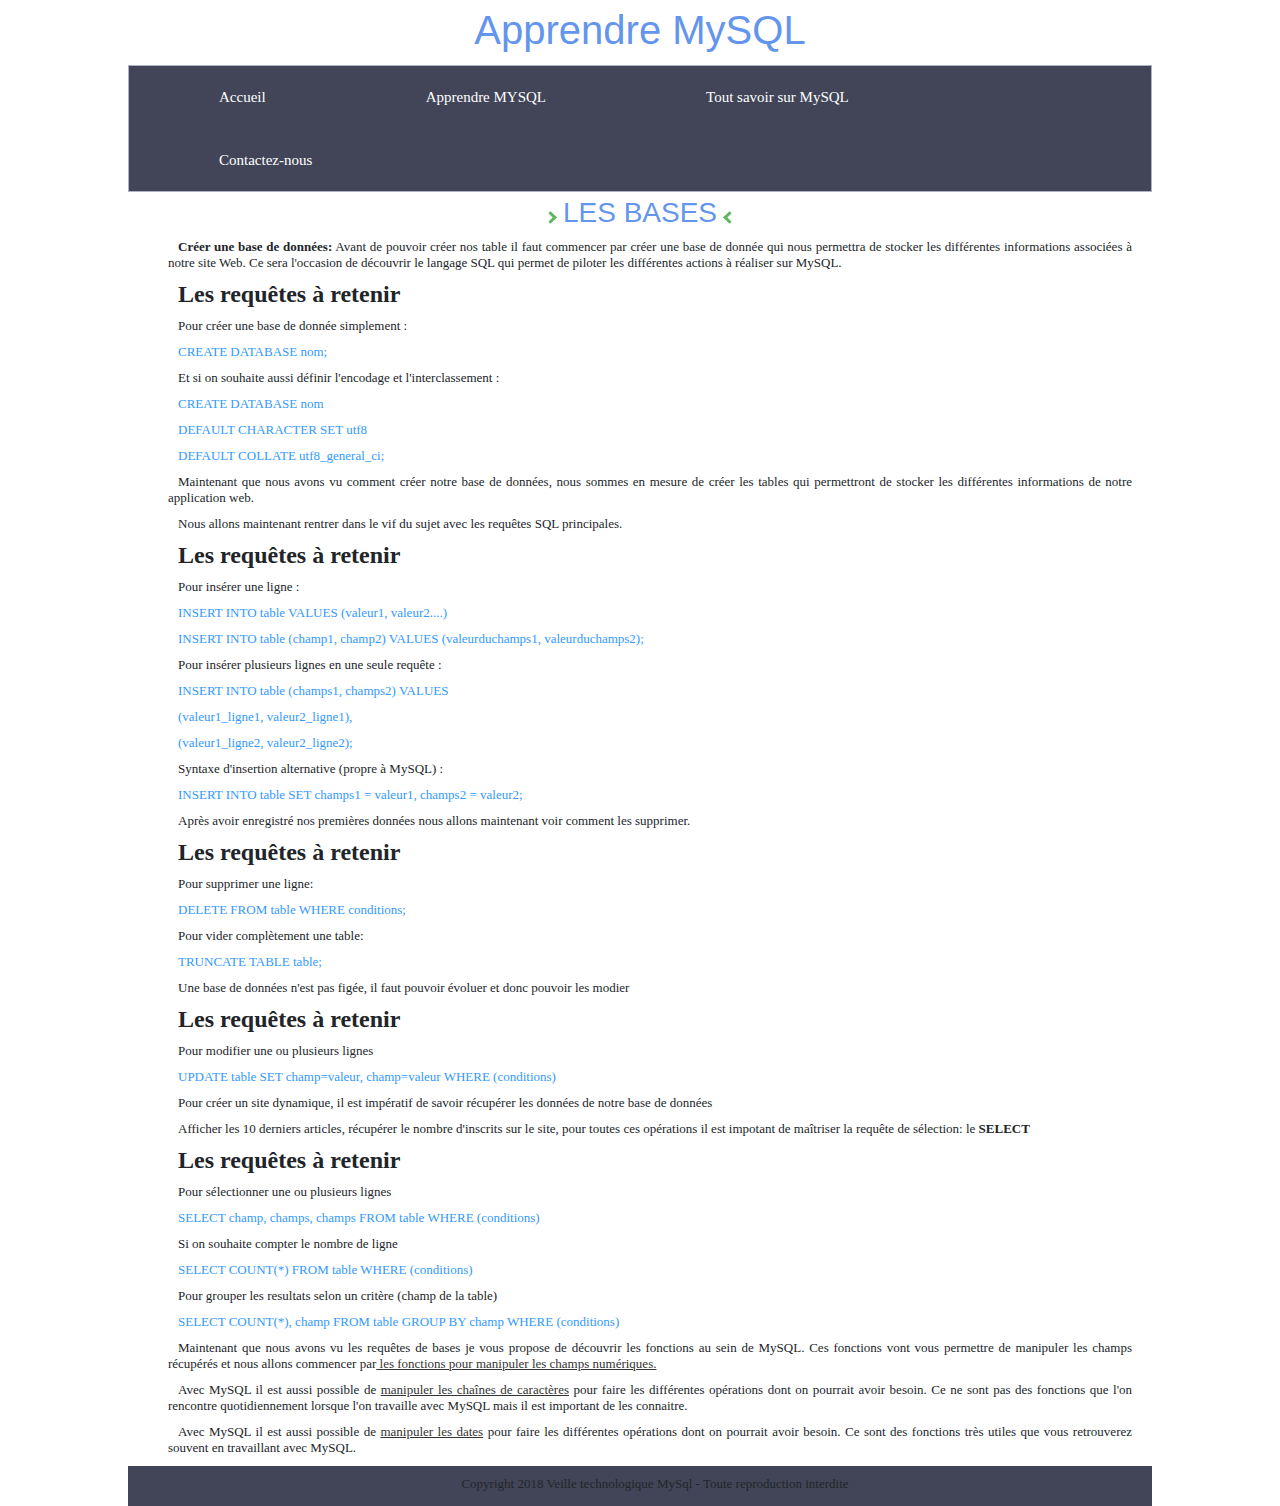
<file: ApprendreSQL.html>
<!DOCTYPE html> <!-- déclare type html-->
<html>
	<head><!-- contient métadonnées + liens -->
		<meta http-equiv="X-UA-Compatible" content="IE=edge" />
		<title> Veille Technologique MySQL </title>
		<meta charset="UTF-8">
		<meta http-equiv="Content-Type"
		meta content="text/html">
		<meta name="author" content="Nicolas, Alexis">
		<meta name="description" content="desc">
		<meta name="keywords" content="veille , technologique , veille technologique, SQL">
		<link rel="stylesheet" type="text/css" href="knacss.css" />
		<link rel="stylesheet" type="text/css" href="STYLE.css" />
	</head>
	
	<body>
		<h1 style="text-align:center;">Apprendre MySQL</h1> </u>		
		<nav>
			<div class="table">
				<ul>
					<!--Menu de navigation du site -->
					<li class="menu-ind">
						<a href="index.html">Accueil</a>
					</li>
					<li class="menu-exp">
						<a href="ApprendreSQL.html">Apprendre MYSQL</a>
					</li>
					<li class="menu-hob">
					<a href="Toutsavoir.html">Tout savoir sur MySQL</a>
					</li>
					<li class="menu-con">
					<a href="contact.html">Contactez-nous</a>
					</li>
				</ul>
			</div>
		</nav>	
		<h2 style="text-align:center;"><i class="arrow right"></i> LES BASES <i class="icon left"></h2></i>
				<p style="text-align:flushleft;"><B>Créer une base de données:</B> Avant de pouvoir créer nos table il faut commencer par créer une base de donnée qui nous permettra de stocker les différentes informations associées à notre site Web. Ce sera l'occasion de découvrir le langage SQL qui permet de piloter les différentes actions à réaliser sur MySQL.</p>
				<h3 style="text-align:left;"><B>Les requêtes à retenir</B></p></h3>
				<p>Pour créer une base de donnée simplement :</p>
				<p><span style="color: #3399ff;">CREATE DATABASE nom;</p>
				<p>Et si on souhaite aussi définir l'encodage et l'interclassement :</p>
				<p><span style="color: #3399ff;">CREATE DATABASE nom</p>
				<p><span style="color: #3399ff;">DEFAULT CHARACTER SET utf8</p>
				<p><span style="color: #3399ff;">DEFAULT COLLATE utf8_general_ci;</p>
				<p>Maintenant que nous avons vu comment créer notre base de données, nous sommes en mesure de créer les tables qui permettront de stocker les différentes informations de notre application web.</p>
				<p>Nous allons maintenant rentrer dans le vif du sujet avec les requêtes SQL principales.</p>
				<h3 style="text-align:left;"><B>Les requêtes à retenir</B></p></h3>
				<p>Pour insérer une ligne :</p>
				<p><span style="color: #3399ff;">INSERT INTO table VALUES (valeur1, valeur2....)</p>
				<p><span style="color: #3399ff;">INSERT INTO table (champ1, champ2) VALUES (valeurduchamps1, valeurduchamps2);</p>
				<p>Pour insérer plusieurs lignes en une seule requête :</p>
				<p><span style="color: #3399ff;">INSERT INTO table (champs1, champs2) VALUES</p>   
				<p><span style="color: #3399ff;">(valeur1_ligne1, valeur2_ligne1),</p>
				<p><span style="color: #3399ff;">(valeur1_ligne2, valeur2_ligne2);</p>
				<p>Syntaxe d'insertion alternative (propre à MySQL) : </p>
				<p><span style="color: #3399ff;">INSERT INTO table SET champs1 = valeur1, champs2 = valeur2;</p>
				<p> Après avoir enregistré nos premières données nous allons maintenant voir comment les supprimer.</p>
				<h3 style="text-align:left;"><B>Les requêtes à retenir</B></p></h3>
				<p>Pour supprimer une ligne:</p>
				<p><span style="color: #3399ff;">DELETE FROM table WHERE conditions;</p>
				<p>Pour vider complètement une table:</p>
				<p><span style="color: #3399ff;">TRUNCATE TABLE table;</p>
				<p>Une base de données n'est pas figée, il faut pouvoir évoluer et donc pouvoir les modier</p>
				<h3 style="text-align:left;"><B>Les requêtes à retenir</B></p></h3>
				<p>Pour modifier une ou plusieurs lignes</p>
				<p><span style="color: #3399ff;">UPDATE table SET champ=valeur, champ=valeur WHERE (conditions)</p>
				<p>Pour créer un site dynamique, il est impératif de savoir récupérer les données de notre base de données</p>
				<p> Afficher les 10 derniers articles, récupérer le nombre d'inscrits sur le site, pour toutes ces opérations il est impotant de maîtriser la requête de sélection: le <B>SELECT</B></p>
				<h3 style="text-align:left;"><B>Les requêtes à retenir</B></p></h3>
				<p>Pour sélectionner une ou plusieurs lignes</p>
				<p><span style="color: #3399ff;">SELECT champ, champs, champs FROM table WHERE (conditions)</p>
				<p> Si on souhaite compter le nombre de ligne</p>
				<p><span style="color: #3399ff;">SELECT COUNT(*) FROM table WHERE (conditions)</p>
				<p> Pour grouper les resultats selon un critère (champ de la table)</p>
				<p><span style="color: #3399ff;">SELECT COUNT(*), champ FROM table GROUP BY champ WHERE (conditions)</p>
				<p>Maintenant que nous avons vu les requêtes de bases je vous propose de découvrir les fonctions au sein de MySQL. Ces fonctions vont vous permettre de manipuler les champs récupérés et nous allons commencer par<a href="https://dev.mysql.com/doc/refman/8.0/en/numeric-functions.html"> les fonctions pour manipuler les champs numériques.</a></p>
				<p>Avec MySQL il est aussi possible de  <a href="https://dev.mysql.com/doc/refman/8.0/en/string-functions.html"> manipuler les chaînes de caractères</a> pour faire les différentes opérations dont on pourrait avoir besoin. Ce ne sont pas des fonctions que l'on rencontre quotidiennement lorsque l'on travaille avec MySQL mais il est important de les connaitre.</p>
				<p>Avec MySQL il est aussi possible de  <a href="https://dev.mysql.com/doc/refman/5.6/en/date-and-time-functions.html"> manipuler les dates</a> pour faire les différentes opérations dont on pourrait avoir besoin. Ce sont des fonctions très utiles que vous retrouverez souvent en travaillant avec MySQL.</p>
	<body>
		<div>
			<footer>
				<p class="p1"> Copyright 2018 Veille technologique MySql - Toute reproduction interdite</p>
			</footer>
		</div>
	</body>

</html>
</file>
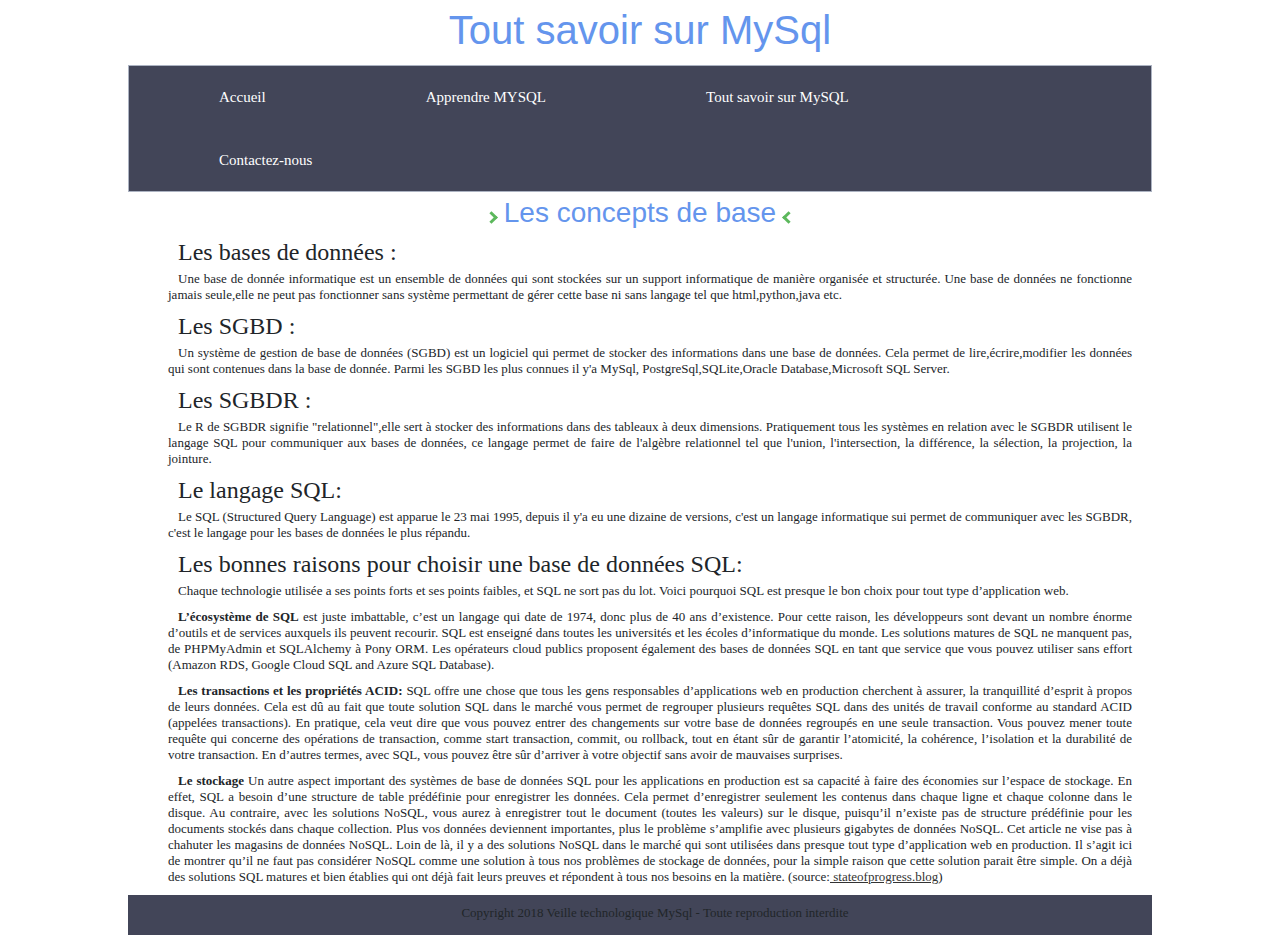
<file: Toutsavoir.html>
<!DOCTYPE html> <!-- déclare type html-->
<html>
	<head><!-- contient métadonnées + liens -->
		<meta http-equiv="X-UA-Compatible" content="IE=edge" />
		<title> Veille Technologique MySQL </title>
		<meta charset="UTF-8">
		<meta http-equiv="Content-Type"
		meta content="text/html">
		<meta name="author" content="Nicolas, Alexis">
		<meta name="description" content="desc">
		<meta name="keywords" content="veille , technologique , veille technologique, SQL">
		<link rel="stylesheet" type="text/css" href="knacss.css" />
		<link rel="stylesheet" type="text/css" href="STYLE.css" />
	</head>
	
	<body>
		<h1 style="text-align:center;">Tout savoir sur MySql</h1> </u>		
		<nav>	
			<div class="table">
				<ul>
					<li class="menu-ind">
						<a href="index.html">Accueil</a>
					</li>
					<li class="menu-exp">
						<a href="ApprendreSQL.html">Apprendre MYSQL</a>
					</li>
					<li class="menu-hob">
					<a href="Toutsavoir.html">Tout savoir sur MySQL</a>
					</li>
					<li class="menu-con">
					<a href="contact.html">Contactez-nous</a>
					</li>
				</ul>
			</div>
		</nav>
			<h2 style="text-align:center;"><i class="arrow right"></i> Les concepts de base <i class="icon left"></h2></i>
			<h3 style="text-align:left;"> Les bases de données :</h3>
			<p> Une base de donnée informatique est un ensemble de données qui sont stockées sur un support informatique de manière organisée et structurée. 
				Une base de données ne fonctionne jamais seule,elle ne peut pas fonctionner sans système permettant de gérer cette base ni sans langage tel que html,python,java etc.</p>
			<h3 style="text-align:left;"> Les SGBD :</h3>
			<p> Un système de gestion de base de données (SGBD) est un logiciel qui permet de stocker des informations dans une base de données. Cela permet de lire,écrire,modifier les données qui sont contenues dans la base de donnée.
				Parmi les SGBD les plus connues il y'a MySql, PostgreSql,SQLite,Oracle Database,Microsoft SQL Server.</p>
			<h3 style="text-align:left;"> Les SGBDR :</h3>
			<p> Le R de SGBDR signifie "relationnel",elle sert à stocker des informations dans des tableaux à deux dimensions. Pratiquement tous les systèmes en relation avec le SGBDR utilisent le langage SQL pour communiquer aux bases de données, ce langage permet de faire de l'algèbre relationnel tel que l'union, l'intersection, la différence, la sélection, la projection, la jointure. </p>
			<h3 style="text-align:left;"> Le langage SQL:</h3>
			<p> Le SQL (Structured Query Language) est apparue le 23 mai 1995, depuis il y'a eu une dizaine de versions, c'est un langage informatique sui permet de communiquer avec les SGBDR, c'est le langage pour les bases de données le plus répandu.</p>
			<h3 style="text-align:left;"> Les bonnes raisons pour choisir une base de données SQL:</h3>
			<p>Chaque technologie utilisée a ses points forts et ses points faibles, et SQL ne sort pas du lot. Voici pourquoi SQL est presque le bon choix pour tout type d’application web.</p>
			<p><B>L’écosystème de SQL</B> est juste imbattable, c’est un langage qui date de 1974, donc plus de 40 ans d’existence. Pour cette raison, les développeurs sont devant un nombre énorme d’outils et de services auxquels ils peuvent recourir.
				SQL est enseigné dans toutes les universités et les écoles d’informatique du monde. Les solutions matures de SQL ne manquent pas, de PHPMyAdmin et SQLAlchemy à Pony ORM. Les opérateurs cloud publics proposent également des bases de données SQL en tant que service que vous pouvez utiliser sans effort (Amazon RDS, Google Cloud SQL and Azure SQL Database).</p>
			<p><B>Les transactions et les propriétés ACID:</B> SQL offre une chose que tous les gens responsables d’applications web en production cherchent à assurer, la tranquillité d’esprit à propos de leurs données. Cela est dû au fait que toute solution SQL dans le marché vous permet de regrouper plusieurs requêtes SQL dans des unités de travail conforme au standard ACID (appelées transactions).
				En pratique, cela veut dire que vous pouvez entrer des changements sur votre base de données regroupés en une seule transaction. Vous pouvez mener toute requête qui concerne des opérations de transaction, comme start transaction, commit, ou rollback, tout en étant sûr de garantir l’atomicité, la cohérence, l’isolation et la durabilité de votre transaction. 
				En d’autres termes, avec SQL, vous pouvez être sûr d’arriver à votre objectif sans avoir de mauvaises surprises.</p>
			<p><B>Le stockage</B> Un autre aspect important des systèmes de base de données SQL pour les applications en production est sa capacité à faire des économies sur l’espace de stockage. En effet, SQL a besoin d’une structure de table prédéfinie pour enregistrer les données. Cela permet d’enregistrer seulement les contenus dans chaque ligne et chaque colonne dans le disque. Au contraire, avec les solutions NoSQL, vous aurez à enregistrer tout le document (toutes les valeurs) sur le disque, puisqu’il n’existe pas de structure prédéfinie pour les documents stockés dans chaque collection. Plus vos données deviennent importantes, plus le problème s’amplifie avec plusieurs gigabytes de données NoSQL. 
				Cet article ne vise pas à chahuter les magasins de données NoSQL. Loin de là, il y a des solutions NoSQL dans le marché qui sont utilisées dans presque tout type d’application web en production. Il s’agit ici de montrer qu’il ne faut pas considérer NoSQL comme une solution à tous nos problèmes de stockage de données, pour la simple raison que cette solution parait être simple. On a déjà des solutions SQL matures et bien établies qui ont déjà fait leurs preuves et répondent à tous nos besoins en la matière. (source:<a href="https://stateofprogress.blog/choose-sql-d017cfc08870"> stateofprogress.blog</a>) </p>
		<div>
			<footer>
				<p class="p1"> Copyright 2018 Veille technologique MySql - Toute reproduction interdite</p>
			</footer>
		</div>
	</body>

</html>
</file>
<file: knacss.css>
@charset "UTF-8";
/*!
* www.KNACSS.com v7.1.0 (october, 31 2018) @author: Alsacreations, Raphael Goetter
* Licence WTFPL http://www.wtfpl.net/
*/*,:after,:before{-webkit-box-sizing:border-box;box-sizing:border-box}html{font-family:sans-serif;line-height:1.15;-webkit-text-size-adjust:100%;-moz-text-size-adjust:100%;-ms-text-size-adjust:100%;text-size-adjust:100%;overflow-style:scrollbar;-webkit-tap-highlight-color:transparent}@-ms-viewport{width:device-width}@-o-viewport{width:device-width}@viewport{width:device-width}article,aside,dialog,figcaption,figure,footer,header,hgroup,main,nav,section{display:block}body{font-family:-apple-system,BlinkMacSystemFont,Segoe UI,Roboto,Helvetica Neue,Arial,sans-serif,Apple Color Emoji,Segoe UI Emoji,Segoe UI Symbol;font-size:1rem;font-weight:400;text-align:left}[tabindex="-1"]:focus{outline:none!important}hr{-webkit-box-sizing:content-box;box-sizing:content-box;height:0;overflow:visible}h1,h2,h3,h4,h5,h6{margin-top:0;margin-bottom:.5rem}p{margin-top:0;margin-bottom:1rem}abbr[data-original-title],abbr[title]{text-decoration:underline;-webkit-text-decoration:underline dotted;text-decoration:underline dotted;cursor:help;border-bottom:0}address{font-style:normal;line-height:inherit}address,dl,ol,ul{margin-bottom:1rem}dl,ol,ul{margin-top:0}ol ol,ol ul,ul ol,ul ul{margin-bottom:0}dt{font-weight:700}dd{margin-bottom:.5rem;margin-left:0}blockquote{margin:0 0 1rem}dfn{font-style:italic}b,strong{font-weight:700}small{font-size:80%}sub,sup{position:relative;font-size:75%;line-height:0;vertical-align:baseline}sub{bottom:-.25em}sup{top:-.5em}a{color:#007bff;text-decoration:none;background-color:transparent}a:hover{color:#0056b3;text-decoration:underline}a:not([href]):not([tabindex]),a:not([href]):not([tabindex]):focus,a:not([href]):not([tabindex]):hover{color:inherit;text-decoration:none}a:not([href]):not([tabindex]):focus{outline:0}code,kbd,pre,samp{font-family:monospace,monospace;font-size:1em}pre{margin-top:0;margin-bottom:1rem;overflow:auto}figure{margin:0 0 1rem}img{border-style:none}svg:not(:root){overflow:hidden}[role=button],a,area,button,input:not([type=range]),label,select,summary,textarea{-ms-touch-action:manipulation;touch-action:manipulation}table{border-collapse:collapse}caption{padding-top:.75rem;padding-bottom:.75rem;color:#868e96;text-align:left;caption-side:bottom}th{text-align:inherit}label{margin-bottom:.5rem}button{border-radius:0}button:focus{outline:1px dotted;outline:5px auto -webkit-focus-ring-color}button,input,optgroup,select,textarea{margin:0;font-family:inherit;font-size:inherit;line-height:inherit}button,input{overflow:visible}button,select{text-transform:none}[type=reset],[type=submit],button,html [type=button]{-webkit-appearance:button;-moz-appearance:button;appearance:button}[type=button]::-moz-focus-inner,[type=reset]::-moz-focus-inner,[type=submit]::-moz-focus-inner,button::-moz-focus-inner{padding:0;border-style:none}input[type=checkbox],input[type=radio]{-webkit-box-sizing:border-box;box-sizing:border-box;padding:0}input[type=date],input[type=datetime-local],input[type=month],input[type=time]{-webkit-appearance:listbox;-moz-appearance:listbox;appearance:listbox}textarea{overflow:auto}fieldset{min-width:0;padding:0;margin:0;border:0}legend{display:block;width:100%;max-width:100%;padding:0;margin-bottom:.5rem;font-size:1.5rem;line-height:inherit;color:inherit;white-space:normal}progress{vertical-align:baseline}[type=number]::-webkit-inner-spin-button,[type=number]::-webkit-outer-spin-button{height:auto}[type=search]{outline-offset:-2px;-webkit-appearance:none;-moz-appearance:none;appearance:none}[type=search]::-webkit-search-cancel-button,[type=search]::-webkit-search-decoration{-webkit-appearance:none;appearance:none}::-webkit-file-upload-button{font:inherit;-webkit-appearance:button;appearance:button}output{display:inline-block}summary{display:list-item}template{display:none}[hidden]{display:none!important}html{-webkit-box-sizing:border-box;box-sizing:border-box}*,:after,:before{-webkit-box-sizing:inherit;box-sizing:inherit;min-width:0;min-height:0}html{font-size:62.5%;font-size:.625em}body{margin:0;font-size:1.4rem;background-color:#fff;color:#212529;font-family:-apple-system,BlinkMacSystemFont,Segoe UI,Roboto,Oxygen-Sans,Ubuntu,Cantarell,Helvetica Neue,sans-serif;line-height:1.5}@media (min-width:576px){body{font-size:1.6rem}}a{color:#333;text-decoration:underline}a:active,a:focus,a:hover{color:#0d0d0d;text-decoration:underline}.h1-like,h1{font-size:2.8rem;font-family:sans-serif;font-weight:500}@media (min-width:576px){.h1-like,h1{font-size:3.2rem}}.h2-like,h2{font-size:2.4rem;font-family:sans-serif;font-weight:500}@media (min-width:576px){.h2-like,h2{font-size:2.8rem}}.h3-like,h3{font-size:2rem;font-weight:500}@media (min-width:576px){.h3-like,h3{font-size:2.4rem}}.h4-like,h4{font-size:1.8rem;font-weight:500}@media (min-width:576px){.h4-like,h4{font-size:2rem}}.h5-like,h5{font-size:1.6rem;font-weight:500}@media (min-width:576px){.h5-like,h5{font-size:1.8rem}}.h6-like,h6{font-size:1.4rem;font-weight:500}@media (min-width:576px){.h6-like,h6{font-size:1.6rem}}dd,h1,h2,h3,h4,h5,h6{margin-top:0;margin-bottom:.5rem}address,blockquote,dl,ol,p,pre,ul{margin-top:0;margin-bottom:1rem}li .p-like,li ol,li p,li ul,ol ol,ul ul{margin-top:0;margin-bottom:0}blockquote,code,img,input,pre,svg,table,td,textarea,video{max-width:100%}img{height:auto}ol,ul{padding-left:2em}img{vertical-align:middle}.italic,address,cite,em,i,var{font-style:italic}code,kbd,mark{border-radius:2px}kbd{padding:0 2px;border:1px solid #999}pre{-moz-tab-size:2;-o-tab-size:2;tab-size:2}code{padding:2px 4px;background:rgba(0,0,0,.04);color:#b11}pre code{padding:0;background:none;color:inherit;border-radius:0}mark{padding:2px 4px}sub,sup{vertical-align:0}sup{bottom:1ex}sub{top:.5ex}blockquote{position:relative;padding-left:3em;min-height:2em}blockquote:before{content:"\201C";position:absolute;left:0;top:0;font-family:georgia,serif;font-size:5em;height:.4em;line-height:.9;color:#e7e9ed}blockquote>footer{margin-top:.75em;font-size:.9em;color:rgba(0,0,0,.7)}blockquote>footer:before{content:"\2014 \0020"}q{font-style:normal}.q,q{quotes:"“" "”" "‘" "’"}.q:lang(fr),q:lang(fr){quotes:"«\00a0" "\00a0»" "“" "”"}hr{display:block;clear:both;height:1px;margin:1em 0 2em;padding:0;border:0;color:#ccc;background-color:#ccc}blockquote,figure{margin-left:0;margin-right:0}code,kbd,pre,samp{white-space:pre-wrap;font-family:consolas,courier,monospace;line-height:normal}@media print{*{background:transparent!important;-webkit-box-shadow:none!important;box-shadow:none!important;text-shadow:none!important}body{width:auto;margin:auto;font-family:serif;font-size:12pt}.h1-like,.h2-like,.h3-like,.h4-like,.h5-like,.h6-like,.p-like,blockquote,h1,h2,h3,h4,h5,h6,label,ol,p,ul{color:#000;margin:auto}.print{display:block}.no-print{display:none}.p-like,blockquote,p{orphans:3;widows:3}blockquote,ol,ul{page-break-inside:avoid}.h1-like,.h2-like,.h3-like,caption,h1,h2,h3{page-break-after:avoid}a{color:#000}a[href^="#"]:after,a[href^="javascript:"]:after{content:""}}.d-flex,.flex-column,.flex-column-reverse,.flex-container,.flex-container--column,.flex-container--column-reverse,.flex-container--row,.flex-container--row-reverse,.flex-row,.flex-row-reverse{display:-webkit-box;display:-ms-flexbox;display:flex;-ms-flex-wrap:wrap;flex-wrap:wrap}.flex-container--row,.flex-row{-webkit-box-orient:horizontal;-webkit-box-direction:normal;-ms-flex-direction:row;flex-direction:row}.flex-column,.flex-container--column{-webkit-box-orient:vertical;-webkit-box-direction:normal;-ms-flex-direction:column;flex-direction:column}.flex-container--row-reverse,.flex-row-reverse{-webkit-box-orient:horizontal;-webkit-box-direction:reverse;-ms-flex-direction:row-reverse;flex-direction:row-reverse;-webkit-box-pack:end;-ms-flex-pack:end;justify-content:flex-end}.flex-column-reverse,.flex-container--column-reverse{-webkit-box-orient:vertical;-webkit-box-direction:reverse;-ms-flex-direction:column-reverse;flex-direction:column-reverse;-webkit-box-pack:end;-ms-flex-pack:end;justify-content:flex-end}.flex-item-fluid,.item-fluid{-webkit-box-flex:1;-ms-flex:1 1 0%;flex:1 1}.flex-item-first,.item-first{-webkit-box-ordinal-group:0;-ms-flex-order:-1;order:-1}.flex-item-medium,.item-medium{-webkit-box-ordinal-group:1;-ms-flex-order:0;order:0}.flex-item-last,.item-last{-webkit-box-ordinal-group:2;-ms-flex-order:1;order:1}.flex-item-center,.item-center,.mr-auto{margin:auto}.u-bold{font-weight:700}.u-italic{font-style:italic}.u-normal{font-weight:400;font-style:normal}.u-uppercase{text-transform:uppercase}.u-lowercase{text-transform:lowercase}.u-smaller{font-size:.6em}.u-small{font-size:.8em}.u-big{font-size:1.2em}.u-bigger{font-size:1.5em}.u-biggest{font-size:2em}.u-txt-wrap{word-wrap:break-word;overflow-wrap:break-word;-webkit-hyphens:auto;-ms-hyphens:auto;hyphens:auto}.u-txt-ellipsis{white-space:nowrap;text-overflow:ellipsis}.txtleft,.u-txt-left{text-align:left}.txtright,.u-txt-right{text-align:right}.txtcenter,.u-txt-center{text-align:center}.clear,.u-clear{clear:both}.clearfix:after,.u-clearfix:after{content:"";display:table;clear:both;border-collapse:collapse}.left .u-left{margin-right:auto}.right,.u-right{margin-left:auto}.center,.u-center{margin-left:auto;margin-right:auto}.bfc,.mod,.u-bfc,.u-mod{overflow:hidden}.fl,.u-fl{float:left}img.fl,img.u-fl{margin-right:1rem}.fr,.u-fr{float:right}img.fr,img.u-fr{margin-left:1rem}img.fl,img.fr,img.u-fl,img.u-fr{margin-bottom:.5rem}.inbl,.u-inbl{display:inline-block;vertical-align:top}.is-hidden,.js-hidden,[hidden]{display:none}.tabs-content-item[aria-hidden=true],.visually-hidden{position:absolute!important;border:0!important;height:1px!important;width:1px!important;padding:0!important;overflow:hidden!important;clip:rect(0,0,0,0)!important}.is-disabled,.is-disabled~label,.js-disabled,[disabled],[disabled]~label{opacity:.5;cursor:not-allowed!important;-webkit-filter:grayscale(1);filter:grayscale(1)}ul.is-unstyled,ul.unstyled{list-style:none;padding-left:0}.color--inverse{color:#fff}.w100{width:100%}.w95{width:95%}.w90{width:90%}.w85{width:85%}.w80{width:80%}.w75{width:75%}.w70{width:70%}.w65{width:65%}.w60{width:60%}.w55{width:55%}.w50{width:50%}.w45{width:45%}.w40{width:40%}.w35{width:35%}.w30{width:30%}.w25{width:25%}.w20{width:20%}.w15{width:15%}.w10{width:10%}.w5{width:5%}.w66{width:66.66667%}.w33{width:33.33333%}.wauto{width:auto}.w960p{width:960px}.mw960p{max-width:960px}.w1140p{width:1140px}.mw1140p{max-width:1140px}.w1000p{width:1000px}.w950p{width:950px}.w900p{width:900px}.w850p{width:850px}.w800p{width:800px}.w750p{width:750px}.w700p{width:700px}.w650p{width:650px}.w600p{width:600px}.w550p{width:550px}.w500p{width:500px}.w450p{width:450px}.w400p{width:400px}.w350p{width:350px}.w300p{width:300px}.w250p{width:250px}.w200p{width:200px}.w150p{width:150px}.w100p{width:100px}.w50p{width:50px}.ma0,.man{margin:0}.pa0,.pan{padding:0}.mas{margin:1rem}.mam{margin:2rem}.mal{margin:4rem}.pas{padding:1rem}.pam{padding:2rem}.pal{padding:4rem}.mt0,.mtn{margin-top:0}.mts{margin-top:1rem}.mtm{margin-top:2rem}.mtl{margin-top:4rem}.mr0,.mrn{margin-right:0}.mrs{margin-right:1rem}.mrm{margin-right:2rem}.mrl{margin-right:4rem}.mb0,.mbn{margin-bottom:0}.mbs{margin-bottom:1rem}.mbm{margin-bottom:2rem}.mbl{margin-bottom:4rem}.ml0,.mln{margin-left:0}.mls{margin-left:1rem}.mlm{margin-left:2rem}.mll{margin-left:4rem}.mauto{margin:auto}.mtauto{margin-top:auto}.mrauto{margin-right:auto}.mbauto{margin-bottom:auto}.mlauto{margin-left:auto}.pt0,.ptn{padding-top:0}.pts{padding-top:1rem}.ptm{padding-top:2rem}.ptl{padding-top:4rem}.pr0,.prn{padding-right:0}.prs{padding-right:1rem}.prm{padding-right:2rem}.prl{padding-right:4rem}.pb0,.pbn{padding-bottom:0}.pbs{padding-bottom:1rem}.pbm{padding-bottom:2rem}.pbl{padding-bottom:4rem}.pl0,.pln{padding-left:0}.pls{padding-left:1rem}.plm{padding-left:2rem}.pll{padding-left:4rem}@media (min-width:992px){.large-hidden{display:none!important}.large-visible{display:block!important}.large-no-float{float:none}.large-inbl{display:inline-block;float:none;vertical-align:top}.large-w25{width:25%!important}.large-w33{width:33.333333%!important}.large-w50{width:50%!important}.large-w66{width:66.666666%!important}.large-w75{width:75%!important}.large-w100,.large-wauto{display:block!important;float:none!important;clear:none!important;width:auto!important;margin-left:0!important;margin-right:0!important;border:0}.large-ma0,.large-man{margin:0!important}}@media (min-width:768px) and (max-width:991px){.medium-hidden{display:none!important}.medium-visible{display:block!important}.medium-no-float{float:none}.medium-inbl{display:inline-block;float:none;vertical-align:top}.medium-w25{width:25%!important}.medium-w33{width:33.333333%!important}.medium-w50{width:50%!important}.medium-w66{width:66.666666%!important}.medium-w75{width:75%!important}.medium-w100,.medium-wauto{display:block!important;float:none!important;clear:none!important;width:auto!important;margin-left:0!important;margin-right:0!important;border:0}.medium-ma0,.medium-man{margin:0!important}}@media (min-width:576px) and (max-width:767px){.small-hidden{display:none!important}.small-visible{display:block!important}.small-no-float{float:none}.small-inbl{display:inline-block;float:none;vertical-align:top}.small-w25{width:25%!important}.small-w33{width:33.333333%!important}.small-w50{width:50%!important}.small-w66{width:66.666666%!important}.small-w75{width:75%!important}.small-w100,.small-wauto{display:block!important;float:none!important;clear:none!important;width:auto!important;margin-left:0!important;margin-right:0!important;border:0}.small-ma0,.small-man{margin:0!important}.small-pa0,.small-pan{padding:0!important}}@media (max-width:575px){.col,.mod,fieldset{display:block!important;float:none!important;clear:none!important;width:auto!important;margin-left:0!important;margin-right:0!important;border:0}.flex-column,.flex-column-reverse,.flex-container,.flex-container--column,.flex-container--column-reverse,.flex-container--row,.flex-container--row-reverse,.flex-row,.flex-row-reverse{-webkit-box-orient:vertical;-webkit-box-direction:normal;-ms-flex-direction:column;flex-direction:column}.tiny-hidden{display:none!important}.tiny-visible{display:block!important}.tiny-no-float{float:none}.tiny-inbl{display:inline-block;float:none;vertical-align:top}.tiny-w25{width:25%!important}.tiny-w33{width:33.333333%!important}.tiny-w50{width:50%!important}.tiny-w66{width:66.666666%!important}.tiny-w75{width:75%!important}.tiny-w100,.tiny-wauto{display:block!important;float:none!important;clear:none!important;width:auto!important;margin-left:0!important;margin-right:0!important;border:0}.tiny-ma0,.tiny-man{margin:0!important}.tiny-pa0,.tiny-pan{padding:0!important}}@media (min-width:480px){[class*=" grid-"],[class^=grid-]{display:-ms-grid;display:grid;grid-auto-flow:dense}[class*=" grid-"].has-gutter,[class^=grid-].has-gutter{grid-gap:1rem}[class*=" grid-"].has-gutter-l,[class^=grid-].has-gutter-l{grid-gap:2rem}[class*=" grid-"].has-gutter-xl,[class^=grid-].has-gutter-xl{grid-gap:4rem}}@media (min-width:480px){.autogrid,.grid{display:-ms-grid;display:grid;grid-auto-flow:column;grid-auto-columns:1fr}.autogrid.has-gutter,.grid.has-gutter{grid-column-gap:1rem}.autogrid.has-gutter-l,.grid.has-gutter-l{grid-column-gap:2rem}.autogrid.has-gutter-xl,.grid.has-gutter-xl{grid-column-gap:4rem}}[class*=grid-2]{-ms-grid-columns:(1fr)[2];grid-template-columns:repeat(2,1fr)}[class*=grid-3]{-ms-grid-columns:(1fr)[3];grid-template-columns:repeat(3,1fr)}[class*=grid-4]{-ms-grid-columns:(1fr)[4];grid-template-columns:repeat(4,1fr)}[class*=grid-5]{-ms-grid-columns:(1fr)[5];grid-template-columns:repeat(5,1fr)}[class*=grid-6]{-ms-grid-columns:(1fr)[6];grid-template-columns:repeat(6,1fr)}[class*=grid-7]{-ms-grid-columns:(1fr)[7];grid-template-columns:repeat(7,1fr)}[class*=grid-8]{-ms-grid-columns:(1fr)[8];grid-template-columns:repeat(8,1fr)}[class*=grid-9]{-ms-grid-columns:(1fr)[9];grid-template-columns:repeat(9,1fr)}[class*=grid-10]{-ms-grid-columns:(1fr)[10];grid-template-columns:repeat(10,1fr)}[class*=grid-11]{-ms-grid-columns:(1fr)[11];grid-template-columns:repeat(11,1fr)}[class*=grid-12]{-ms-grid-columns:(1fr)[12];grid-template-columns:repeat(12,1fr)}[class*=col-1]{grid-column:auto/span 1}[class*=row-1]{grid-row:auto/span 1}[class*=col-2]{grid-column:auto/span 2}[class*=row-2]{grid-row:auto/span 2}[class*=col-3]{grid-column:auto/span 3}[class*=row-3]{grid-row:auto/span 3}[class*=col-4]{grid-column:auto/span 4}[class*=row-4]{grid-row:auto/span 4}[class*=col-5]{grid-column:auto/span 5}[class*=row-5]{grid-row:auto/span 5}[class*=col-6]{grid-column:auto/span 6}[class*=row-6]{grid-row:auto/span 6}[class*=col-7]{grid-column:auto/span 7}[class*=row-7]{grid-row:auto/span 7}[class*=col-8]{grid-column:auto/span 8}[class*=row-8]{grid-row:auto/span 8}[class*=col-9]{grid-column:auto/span 9}[class*=row-9]{grid-row:auto/span 9}[class*=col-10]{grid-column:auto/span 10}[class*=row-10]{grid-row:auto/span 10}[class*=col-11]{grid-column:auto/span 11}[class*=row-11]{grid-row:auto/span 11}[class*=col-12]{grid-column:auto/span 12}[class*=row-12]{grid-row:auto/span 12}@media (min-width:480px) and (max-width:767px){[class*=grid-][class*=-small-1]{-ms-grid-columns:(1fr)[1];grid-template-columns:repeat(1,1fr)}[class*=col-][class*=-small-1]{grid-column:auto/span 1}[class*=grid-][class*=-small-2]{-ms-grid-columns:(1fr)[2];grid-template-columns:repeat(2,1fr)}[class*=col-][class*=-small-2]{grid-column:auto/span 2}[class*=grid-][class*=-small-3]{-ms-grid-columns:(1fr)[3];grid-template-columns:repeat(3,1fr)}[class*=col-][class*=-small-3]{grid-column:auto/span 3}[class*=grid-][class*=-small-4]{-ms-grid-columns:(1fr)[4];grid-template-columns:repeat(4,1fr)}[class*=col-][class*=-small-4]{grid-column:auto/span 4}[class*=-small-all]{grid-column:1/-1}}.item-first{-webkit-box-ordinal-group:0;-ms-flex-order:-1;order:-1}.item-last{-webkit-box-ordinal-group:2;-ms-flex-order:1;order:1}.grid-offset{visibility:hidden}.col-all{grid-column:1/-1}.row-all{grid-row:1/-1}@media (min-width:480px){.media{display:-webkit-box;display:-ms-flexbox;display:flex;-webkit-box-align:start;-ms-flex-align:start;align-items:flex-start}.media-content{-webkit-box-flex:1;-ms-flex:1 1 0%;flex:1 1}.media-figure--center{-ms-flex-item-align:center;-ms-grid-row-align:center;align-self:center}.media--reverse{-webkit-box-orient:horizontal;-webkit-box-direction:reverse;-ms-flex-direction:row-reverse;flex-direction:row-reverse}}.skip-links,.skip-links a{position:absolute}.skip-links a{overflow:hidden;clip:rect(1px,1px,1px,1px);padding:.5em;background:#000;color:#fff;text-decoration:none}.skip-links a:focus{position:static;overflow:visible;clip:auto}.table,table{width:100%;max-width:100%;table-layout:fixed;border-collapse:collapse;vertical-align:top;margin-bottom:2rem}.table{display:table;border:1px solid #acb3c2;background:transparent}.table--zebra tbody tr:nth-child(odd){background:#e7e9ed}.table caption{caption-side:bottom;padding:1rem;color:#333;font-style:italic;text-align:right}.table td,.table th{padding:.3rem .6rem;min-width:2rem;vertical-align:top;border:1px dotted #acb3c2;text-align:left;cursor:default}.table thead{color:#212529;background:transparent}.table--auto{table-layout:auto}fieldset,form{border:none}fieldset{padding:2rem}fieldset legend{padding:0 .5rem;border:0;white-space:normal}label{display:inline-block;cursor:pointer}[type=color],[type=date],[type=datetime-local],[type=email],[type=month],[type=number],[type=password],[type=search],[type=submit],[type=tel],[type=text],[type=time],[type=url],[type=week],select,textarea{font-family:inherit;font-size:inherit;border:0;-webkit-box-shadow:0 0 0 1px #333 inset;box-shadow:inset 0 0 0 1px #333;color:#212529;vertical-align:middle;padding:.5rem 1rem;margin:0;-webkit-transition:.25s;transition:.25s;-webkit-transition-property:background-color,color,border,-webkit-box-shadow;transition-property:background-color,color,border,-webkit-box-shadow;transition-property:box-shadow,background-color,color,border;transition-property:box-shadow,background-color,color,border,-webkit-box-shadow;-webkit-appearance:none;-moz-appearance:none;appearance:none}[type=submit]{background-color:#333;color:#fff;cursor:pointer}input[readonly]{background-color:#e7e9ed}select{padding-right:2rem;border-radius:0;background-image:url("data:image/svg+xml;charset=utf-8,%3Csvg xmlns='http://www.w3.org/2000/svg' style='isolation:isolate' width='20' height='20'%3E%3Cpath d='M9.96 11.966L3.523 5.589C2.464 4.627.495 6.842 1.505 7.771l6.989 6.992c.644.587 2.161.606 2.796 0l7.2-6.992c1.067-1.019-1.126-3.091-2.228-2.046L9.96 11.966z' fill='inherit'/%3E%3C/svg%3E");background-position:right .6rem center;background-repeat:no-repeat;background-size:1.2rem}select::-ms-expand{display:none}textarea{min-height:5em;vertical-align:top;resize:vertical;white-space:pre-wrap}[type=search]::-webkit-search-cancel-button,[type=search]::-webkit-search-decoration,[type=search]::-webkit-search-results-button,[type=search]::-webkit-search-results-decoration{display:none}::-webkit-input-placeholder{color:#777}::-moz-placeholder{color:#777}:-ms-input-placeholder{color:#777}::-ms-input-placeholder{color:#777}::placeholder{color:#777}input::-webkit-input-placeholder,textarea::-webkit-input-placeholder{color:#777}input::-moz-placeholder,textarea::-moz-placeholder{color:#777}input:-ms-input-placeholder,textarea:-ms-input-placeholder{color:#777}input::-ms-input-placeholder,textarea::-ms-input-placeholder{color:#777}input::placeholder,textarea::placeholder{color:#777}progress{width:100%;vertical-align:middle}.btn,.btn--danger,.btn--ghost,.btn--info,.btn--inverse,.btn--primary,.btn--success,.btn--warning,.button,.button--danger,.button--ghost,.button--info,.button--inverse,.button--primary,.button--success,.button--warning,[type=button],button{display:inline-block;padding:1rem 1.5rem;cursor:pointer;-webkit-user-select:none;-moz-user-select:none;-ms-user-select:none;user-select:none;-webkit-transition:.25s;transition:.25s;-webkit-transition-property:background-color,color,border,-webkit-box-shadow;transition-property:background-color,color,border,-webkit-box-shadow;transition-property:box-shadow,background-color,color,border;transition-property:box-shadow,background-color,color,border,-webkit-box-shadow;text-align:center;vertical-align:middle;white-space:nowrap;text-decoration:none;color:#212529;border:none;border-radius:0;background-color:#e7e9ed;font-family:inherit;font-size:inherit;line-height:1}.btn:focus,.button:focus,[type=button]:focus,button:focus{-webkit-tap-highlight-color:transparent}.btn--primary,.button--primary{background-color:#0275d8;color:#fff;-webkit-box-shadow:none;box-shadow:none}.btn--primary:active,.btn--primary:focus,.btn--primary:hover,.button--primary:active,.button--primary:focus,.button--primary:hover{background-color:#025aa5}.btn--success,.button--success{background-color:#5cb85c;color:#fff;-webkit-box-shadow:none;box-shadow:none}.btn--success:active,.btn--success:focus,.btn--success:hover,.button--success:active,.button--success:focus,.button--success:hover{background-color:#449d44}.btn--info,.button--info{background-color:#5bc0de;color:#000;-webkit-box-shadow:none;box-shadow:none}.btn--info:active,.btn--info:focus,.btn--info:hover,.button--info:active,.button--info:focus,.button--info:hover{background-color:#31b0d5}.btn--warning,.button--warning{background-color:#f0ad4e;color:#000;-webkit-box-shadow:none;box-shadow:none}.btn--warning:active,.btn--warning:focus,.btn--warning:hover,.button--warning:active,.button--warning:focus,.button--warning:hover{background-color:#ec971f}.btn--danger,.button--danger{background-color:#d9534f;color:#fff;-webkit-box-shadow:none;box-shadow:none}.btn--danger:active,.btn--danger:focus,.btn--danger:hover,.button--danger:active,.button--danger:focus,.button--danger:hover{background-color:#c9302c}.btn--inverse,.button--inverse{background-color:#333;color:#fff;-webkit-box-shadow:none;box-shadow:none}.btn--inverse:active,.btn--inverse:focus,.btn--inverse:hover,.button--inverse:active,.button--inverse:focus,.button--inverse:hover{background-color:#1a1a1a}.btn--ghost,.button--ghost{color:#fff;-webkit-box-shadow:0 0 0 1px #fff inset;box-shadow:inset 0 0 0 1px #fff}.btn--ghost,.btn--ghost:active,.btn--ghost:focus,.btn--ghost:hover,.button--ghost,.button--ghost:active,.button--ghost:focus,.button--ghost:hover{background-color:transparent}.btn--small,.button--small{padding:.7rem 1rem;font-size:.8em}.btn--big,.button--big{padding:1.5rem 2rem;font-size:1.4em}.btn--block,.button--block{width:100%!important;display:block}.btn--unstyled,.button--unstyled{padding:0;border:none;text-align:left;background:none;border-radius:0;-webkit-box-shadow:none;box-shadow:none;-webkit-appearance:none;-moz-appearance:none;appearance:none}.btn--unstyled:focus,.button--unstyled:focus{-webkit-box-shadow:none;box-shadow:none;outline:none}.nav-button{outline:0;border:0;cursor:pointer;-webkit-tap-highlight-color:transparent}.nav-button,.nav-button>*{padding:0;background-color:transparent}.nav-button>*{display:-webkit-inline-box;display:-ms-inline-flexbox;display:inline-flex;vertical-align:top;-webkit-box-orient:vertical;-webkit-box-direction:normal;-ms-flex-direction:column;flex-direction:column;-webkit-box-pack:justify;-ms-flex-pack:justify;justify-content:space-between;-webkit-box-align:stretch;-ms-flex-align:stretch;align-items:stretch;height:2.6rem;width:2.6rem;background-image:-webkit-gradient(linear,left top,left bottom,from(#333),to(#333));background-image:linear-gradient(#333,#333);background-position:50%;background-repeat:no-repeat;background-origin:content-box;background-size:100% 5px;-webkit-transition:.25s;transition:.25s;-webkit-transition-property:background,-webkit-transform;transition-property:background,-webkit-transform;transition-property:transform,background;transition-property:transform,background,-webkit-transform;will-change:transform,background}.nav-button>:after,.nav-button>:before{content:"";height:5px;background:#333;-webkit-transition:.25s;transition:.25s;-webkit-transition-property:top,-webkit-transform;transition-property:top,-webkit-transform;transition-property:transform,top;transition-property:transform,top,-webkit-transform;will-change:transform,top}.nav-button:hover>*{background-color:transparent}.nav-button:focus{outline:0}.nav-button.is-active>*{background-image:none;-webkit-box-pack:center;-ms-flex-pack:center;justify-content:center}.nav-button.is-active>:before{-webkit-transform:translateY(50%) rotate(45deg);transform:translateY(50%) rotate(45deg)}.nav-button.is-active>:after{-webkit-transform:translateY(-50%) rotate(-45deg);transform:translateY(-50%) rotate(-45deg)}.checkbox{border-radius:4px}.switch{border-radius:3em}.radio{border-radius:50%}.checkbox,.radio,.switch{-webkit-appearance:none;-moz-appearance:none;appearance:none;vertical-align:text-bottom;outline:0;cursor:pointer}.checkbox~label,.radio~label,.switch~label{cursor:pointer}.checkbox::-ms-check,.radio::-ms-check,.switch::-ms-check{display:none}.switch{width:4rem;height:2rem;line-height:2rem;font-size:70%;-webkit-box-shadow:inset -2rem 0 0 #333,inset 0 0 0 1px #333;box-shadow:inset -2rem 0 0 #333,inset 0 0 0 1px #333;-webkit-transition:-webkit-box-shadow .15s;transition:-webkit-box-shadow .15s;transition:box-shadow .15s;transition:box-shadow .15s,-webkit-box-shadow .15s;background-color:#fff}.switch:after,.switch:before{font-weight:700;color:#fff}.switch:before{content:"✕";float:right;margin-right:.66667rem}.switch:checked{-webkit-box-shadow:inset 2rem 0 0 #5cb85c,inset 0 0 0 1px #5cb85c;box-shadow:inset 2rem 0 0 #5cb85c,inset 0 0 0 1px #5cb85c}.switch:checked:before{content:"✓";float:left;margin-left:.66667rem}.checkbox{width:2rem;height:2rem;-webkit-box-shadow:inset 0 0 0 1px #333;box-shadow:inset 0 0 0 1px #333;background-color:#fff;-webkit-transition:background-color .15s;transition:background-color .15s}.checkbox:checked{background-image:url("data:image/svg+xml;charset=utf-8,%3Csvg xmlns='http://www.w3.org/2000/svg' viewBox='0 0 8 8'%3E%3Cpath fill='%23FFF' d='M6.4 1l-.7.7-2.8 2.8-.8-.8-.7-.7L0 4.4l.7.7 1.5 1.5.7.7.7-.7 3.5-3.5.7-.7L6.4 1z'/%3E%3C/svg%3E");background-size:60% 60%;background-position:50%;background-repeat:no-repeat;background-color:#333}.radio{width:2rem;height:2rem;background-size:0 0;-webkit-transition:background-size .15s;transition:background-size .15s;-webkit-box-shadow:inset 0 0 0 1px #333;box-shadow:inset 0 0 0 1px #333;background-color:#fff}.radio:checked{background-image:url("data:image/svg+xml;charset=utf-8,%3Csvg width='100' height='100' viewBox='0 0 80 80' xmlns='http://www.w3.org/2000/svg'%3E%3Ccircle cx='40' cy='40' r='24' fill='%23333'/%3E%3C/svg%3E");background-size:90% 90%;background-position:50%;background-repeat:no-repeat;background-color:#fff}.tabs-menu{border-bottom:2px solid #e7e9ed}.tabs-menu-link{display:block;margin-bottom:-2px;padding:.5rem 3rem;border-bottom:4px solid transparent;color:#212529;background:transparent;text-decoration:none;border-radius:0 0 0 0;-webkit-transition:.25s;transition:.25s;-webkit-transition-property:color,border,background-color;transition-property:color,border,background-color}.tabs-menu-link.is-active{background:transparent}.tabs-menu-link.is-active,.tabs-menu-link:focus{border-bottom-color:#333;color:#333;outline:0}@media (min-width:576px){.tabs-menu-link{display:inline-block}}.tabs-content-item{padding-top:1rem}.tabs-content-item[aria-hidden=true]{visibility:hidden}.tabs-content-item[aria-hidden=false]{visibility:visible}[class*=icon-arrow--]{vertical-align:middle}[class*=icon-arrow--]:after{content:"";display:inline-block;width:1em;height:1em;-webkit-mask-size:cover;mask-size:cover;background-color:#000;line-height:1}.icon-arrow--down:after{-webkit-mask-image:url("data:image/svg+xml;charset=utf-8,%3Csvg xmlns='http://www.w3.org/2000/svg' style='isolation:isolate' width='20' height='20'%3E%3Cpath d='M9.96 11.966L3.523 5.589C2.464 4.627.495 6.842 1.505 7.771l6.989 6.992c.644.587 2.161.606 2.796 0l7.2-6.992c1.067-1.019-1.126-3.091-2.228-2.046L9.96 11.966z' fill='inherit'/%3E%3C/svg%3E");mask-image:url("data:image/svg+xml;charset=utf-8,%3Csvg xmlns='http://www.w3.org/2000/svg' style='isolation:isolate' width='20' height='20'%3E%3Cpath d='M9.96 11.966L3.523 5.589C2.464 4.627.495 6.842 1.505 7.771l6.989 6.992c.644.587 2.161.606 2.796 0l7.2-6.992c1.067-1.019-1.126-3.091-2.228-2.046L9.96 11.966z' fill='inherit'/%3E%3C/svg%3E")}.icon-arrow--up:after{-webkit-mask-image:url("data:image/svg+xml;charset=utf-8,%3Csvg xmlns='http://www.w3.org/2000/svg' style='isolation:isolate' width='20' height='20'%3E%3Cpath d='M9.96 8.596l-6.437 6.377c-1.059.962-3.028-1.253-2.018-2.182l6.989-6.992c.644-.587 2.161-.606 2.796 0l7.2 6.992c1.067 1.018-1.126 3.091-2.228 2.046L9.96 8.596z' fill='inherit'/%3E%3C/svg%3E");mask-image:url("data:image/svg+xml;charset=utf-8,%3Csvg xmlns='http://www.w3.org/2000/svg' style='isolation:isolate' width='20' height='20'%3E%3Cpath d='M9.96 8.596l-6.437 6.377c-1.059.962-3.028-1.253-2.018-2.182l6.989-6.992c.644-.587 2.161-.606 2.796 0l7.2 6.992c1.067 1.018-1.126 3.091-2.228 2.046L9.96 8.596z' fill='inherit'/%3E%3C/svg%3E")}.icon-arrow--right:after{-webkit-mask-image:url("data:image/svg+xml;charset=utf-8,%3Csvg xmlns='http://www.w3.org/2000/svg' style='isolation:isolate' width='20' height='20'%3E%3Cpath d='M11.685 10.321l-6.377 6.437c-.962 1.059 1.253 3.028 2.182 2.018l6.992-6.989c.587-.645.606-2.161 0-2.796l-6.992-7.2C6.472.724 4.399 2.916 5.444 4.019l6.241 6.302z' fill='inherit'/%3E%3C/svg%3E");mask-image:url("data:image/svg+xml;charset=utf-8,%3Csvg xmlns='http://www.w3.org/2000/svg' style='isolation:isolate' width='20' height='20'%3E%3Cpath d='M11.685 10.321l-6.377 6.437c-.962 1.059 1.253 3.028 2.182 2.018l6.992-6.989c.587-.645.606-2.161 0-2.796l-6.992-7.2C6.472.724 4.399 2.916 5.444 4.019l6.241 6.302z' fill='inherit'/%3E%3C/svg%3E")}.icon-arrow--left:after{-webkit-mask-image:url("data:image/svg+xml;charset=utf-8,%3Csvg xmlns='http://www.w3.org/2000/svg' style='isolation:isolate' width='20' height='20'%3E%3Cpath d='M8.315 10.321l6.377 6.437c.962 1.059-1.253 3.028-2.182 2.018l-6.992-6.989c-.587-.645-.606-2.161 0-2.796l6.992-7.2c1.018-1.067 3.091 1.125 2.046 2.228l-6.241 6.302z' fill='inherit'/%3E%3C/svg%3E");mask-image:url("data:image/svg+xml;charset=utf-8,%3Csvg xmlns='http://www.w3.org/2000/svg' style='isolation:isolate' width='20' height='20'%3E%3Cpath d='M8.315 10.321l6.377 6.437c.962 1.059-1.253 3.028-2.182 2.018l-6.992-6.989c-.587-.645-.606-2.161 0-2.796l6.992-7.2c1.018-1.067 3.091 1.125 2.046 2.228l-6.241 6.302z' fill='inherit'/%3E%3C/svg%3E")}.tag,.tag--danger,.tag--ghost,.tag--info,.tag--inverse,.tag--primary,.tag--success,.tag--warning{display:inline-block;padding:3px .5rem;vertical-align:baseline;white-space:nowrap;color:#212529;border-radius:0;background-color:#e7e9ed;line-height:1}.tag--primary{background-color:#0275d8}.tag--primary,.tag--success{color:#fff;-webkit-box-shadow:none;box-shadow:none}.tag--success{background-color:#5cb85c}.tag--info{background-color:#5bc0de}.tag--info,.tag--warning{color:#000;-webkit-box-shadow:none;box-shadow:none}.tag--warning{background-color:#f0ad4e}.tag--danger{background-color:#d9534f}.tag--danger,.tag--inverse{color:#fff;-webkit-box-shadow:none;box-shadow:none}.tag--inverse{background-color:#333}.tag--ghost{background-color:transparent;color:#fff;-webkit-box-shadow:0 0 0 1px #fff inset;box-shadow:inset 0 0 0 1px #fff}.tag--small{font-size:1.2rem}.tag--big{font-size:2rem}.tag--block{width:100%!important;display:block}.disabled.tag--danger,.disabled.tag--ghost,.disabled.tag--info,.disabled.tag--inverse,.disabled.tag--primary,.disabled.tag--success,.disabled.tag--warning,.tag--disabled,.tag.disabled{opacity:.5;cursor:not-allowed}.tag--danger:empty,.tag--ghost:empty,.tag--info:empty,.tag--inverse:empty,.tag--primary:empty,.tag--success:empty,.tag--warning:empty,.tag:empty{display:none}.badge,.badge--danger,.badge--ghost,.badge--info,.badge--inverse,.badge--primary,.badge--success,.badge--warning{display:inline-block;padding:.5rem;border-radius:50%;color:#212529;background-color:#e7e9ed;line-height:1}.badge--danger:before,.badge--ghost:before,.badge--info:before,.badge--inverse:before,.badge--primary:before,.badge--success:before,.badge--warning:before,.badge:before{content:"";display:inline-block;vertical-align:middle;padding-top:100%}.badge--primary{background-color:#0275d8;color:#fff}.badge--success{background-color:#5cb85c;color:#fff}.badge--info{background-color:#5bc0de;color:#000}.badge--warning{background-color:#f0ad4e;color:#000}.badge--danger{background-color:#d9534f;color:#fff}.badge--inverse{background-color:#333;color:#fff}.badge--ghost{background-color:transparent;color:#fff}.badge--small{font-size:1.2rem}.badge--big{font-size:2rem}.badge--disabled,.badge.disabled,.disabled.badge--danger,.disabled.badge--ghost,.disabled.badge--info,.disabled.badge--inverse,.disabled.badge--primary,.disabled.badge--success,.disabled.badge--warning{opacity:.5;cursor:not-allowed}.badge--danger:empty,.badge--ghost:empty,.badge--info:empty,.badge--inverse:empty,.badge--primary:empty,.badge--success:empty,.badge--warning:empty,.badge:empty{display:none}.alert,.alert--danger,.alert--ghost,.alert--info,.alert--inverse,.alert--primary,.alert--success,.alert--warning{padding:1rem;margin-top:.75em;margin-bottom:0;color:#212529;border-radius:0;background-color:#e7e9ed}.alert--danger a,.alert--ghost a,.alert--info a,.alert--inverse a,.alert--primary a,.alert--success a,.alert--warning a,.alert a{color:inherit;text-decoration:underline}.alert--primary{background-color:#0275d8}.alert--primary,.alert--success{color:#fff;-webkit-box-shadow:none;box-shadow:none}.alert--success{background-color:#5cb85c}.alert--info{background-color:#5bc0de}.alert--info,.alert--warning{color:#000;-webkit-box-shadow:none;box-shadow:none}.alert--warning{background-color:#f0ad4e}.alert--danger{background-color:#d9534f}.alert--danger,.alert--inverse{color:#fff;-webkit-box-shadow:none;box-shadow:none}.alert--inverse{background-color:#333}.alert--ghost{background-color:transparent;color:#fff;-webkit-box-shadow:0 0 0 1px #fff inset;box-shadow:inset 0 0 0 1px #fff}.alert--small{font-size:1.2rem}.alert--big{font-size:2rem}.alert--block{width:100%!important;display:block}.alert--disabled,.alert.disabled,.disabled.alert--danger,.disabled.alert--ghost,.disabled.alert--info,.disabled.alert--inverse,.disabled.alert--primary,.disabled.alert--success,.disabled.alert--warning{opacity:.5;cursor:not-allowed}.alert--danger:empty,.alert--ghost:empty,.alert--info:empty,.alert--inverse:empty,.alert--primary:empty,.alert--success:empty,.alert--warning:empty,.alert:empty{display:none}
</file>
<file: STYLE.css>
body{
	font-family: 'Century Gothic', Calibri, serif;
	font-size: 13px;}
	
.flotte{
	float:right;}
	
h1{
	font-size: 40px;
	font-weight: normal;
	text-align: center;
	color: #6495ED;}
h2{
	color: #6495ED;}
	
header{
	height: 100px;}

footer{
	height: 40px;
	padding-top: 10px;
	text-align: center;
	background-color: #424558;
	border-top: #a6a6a6;}
nav li{
	list-style-type: none;
	float: left;}

nav ul{
	margin: 0px;
	padding: 0px;}

nav{
	width: 100%;
	background-color: #424558;}
	
nav a{
	display: inline-block;
	text-decoration: none;
	padding: 20px 30px; 
	color: #ffffff;
	text-transform: ippercase;
	font-size: 15px;}
	
.table{
	display: table;
	margin: 0 auto;}

.menu-ind:hover{
	border-top:#a6a6a6;
	background-color: lightgreen;}
	
.menu-app:hover{
	border-top:#a6a6a6;
	background-color: lightgreen;}
	
.menu-sav:hover{
	border-top:#a6a6a6;
	background-color: lightgreen;}
	
.menu-con:hover{
	border-top:#a6a6a6;
	background-color: lightgreen;}
	
nav li:hover a{
	padding: 15px 30px 20px 30px;}
	
body 
{
	padding-left: 10%;
	padding-right: 10%;}
	
#navigation li {
  display: inline;}
  
#navigation {
  margin: 0 ;
  padding: 0 ;
  list-style: none ;
  text-align: center ;}
  
#navigation li {
  display: inline ;
  margin-right: 1px ;
  color: #fff ;
  background: #424558 ;}
  
#navigation li a {
  padding: 4px 20px ;
  background: #424558 ;
  color: #fff ;
  border: 1px solid #424558 ;
  font: 1em "Trebuchet MS",Arial,sans-serif ;
  line-height: 1em ;
  text-align: center ;
  text-decoration: none ;}
  
#navigation li a:hover, #navigation li a:focus, #navigation li a:active {
  background: lightgreen ;
  text-decoration: underline ;}

i{
	border:solid;
	border-width: 0 3px 3px 0;
	display: inline-block;
	padding: 3px;
	color: #5CB85C;}
	
.left{
	transform: rotate(135deg);
	-webkit-transform: rotate(135deg);
	color: #5CB85C;}
	
.right {
	transform: rotate(-45def);
	-webkit-transform: rotate(-45deg);}
	
.verte{
	background-color:#e7e9ed;}
	
p{ 
	line-height:normal;
	text-align: justify;
	margin-left: 40px;
	text-indent: 10px;
	margin-right: 20px;}
	
li{
	margin-left: 40px;
	text-indent: 10px;
	margin-right: 40px; }
	
p.p1{
	text-align: center;}
	
h3{
	line-height:normal;
	text-align: justify;
	margin-left: 40px;
	text-indent: 10px;
	margin-right: 40px; }
	
p.p2{
	text-align:center;}
</file>
